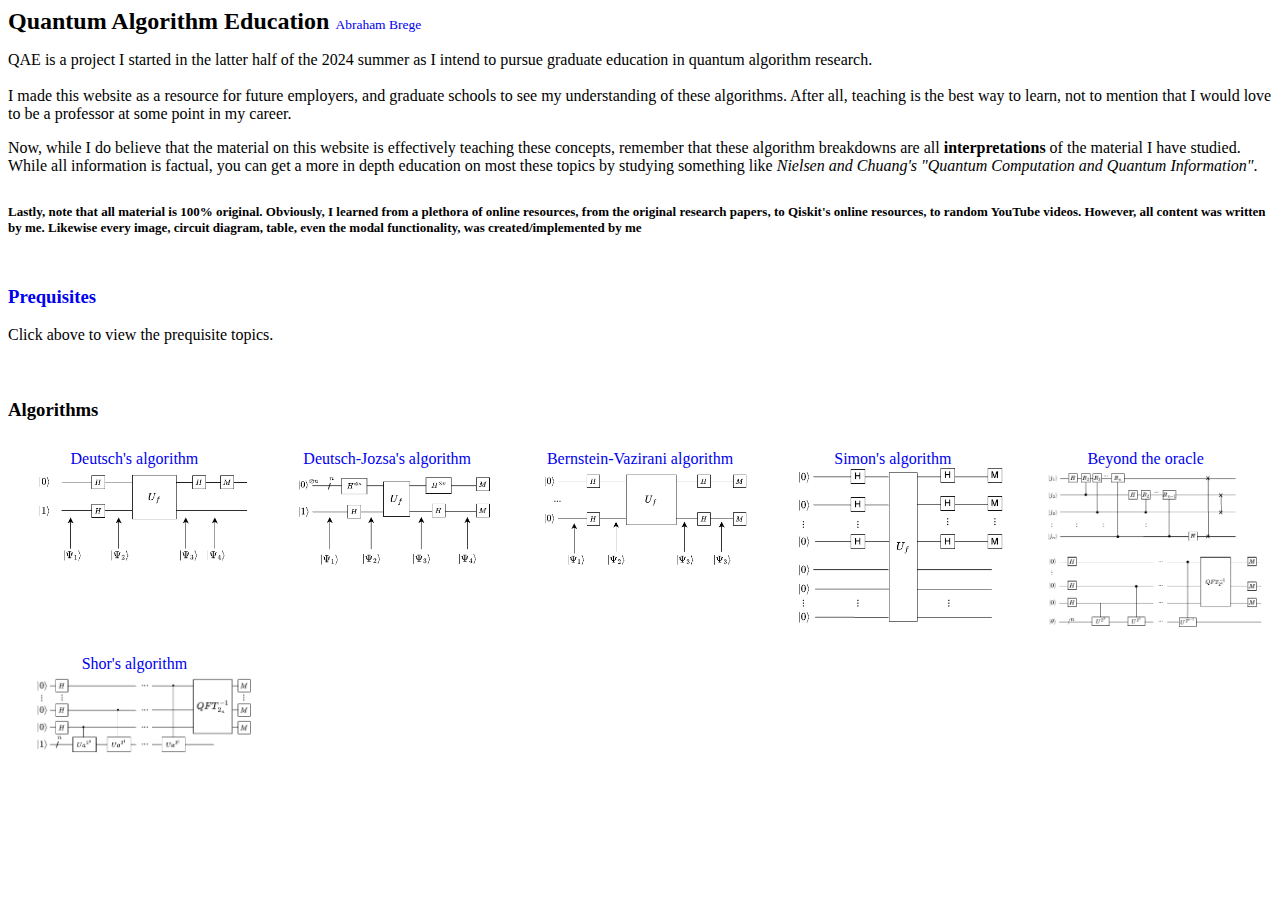
<file: quantum-algorithm-education/src/pages/index.html>
<!DOCTYPE html>
<html lang="en">
    <head>
        <meta charset="UTF-8">
        <meta name="viewport" content="width=device-width, initial-scale=1.0">
        <meta name="description" content="This project is meant to provide free education of quantum algorithms.">
        <meta name="keywords" content="Quantum, Alogrithms">
        <meta name="author" content="Abraham Brege">
        <title>QAE - Home</title>
        <link rel="stylesheet" href="../styles/index.styles.css">
    </head>
    <body>
    <h2 id="mainHeader"> Quantum Algorithm Education </h2><a href="https://abrege11.github.io"><span class="mainHeaderName">   Abraham Brege</span></a>
    <p>QAE is a project I started in the latter half of the 2024 summer as I intend to pursue graduate education in quantum algorithm research. <br><br>
    I made this website as a resource for future employers, and graduate schools to see my understanding of these algorithms. After all, teaching is the best way to learn, not to mention that I would love to be a professor at some point in my career.  </p>
    Now, while I do believe that the material on this website is effectively teaching these concepts, remember that these algorithm breakdowns are all <b>interpretations</b> of the material I have studied. While all information is factual, you can get a more in depth
    education on most these topics by studying something like <i>Nielsen and Chuang's "Quantum Computation and Quantum Information"</i>.
    <b><p id="small"><br>Lastly, note that all material is 100% original. Obviously, I learned from a plethora of online resources, from the original research papers, to Qiskit's online resources, to random YouTube videos. However, all content was written by me. Likewise every image, circuit diagram, table, even the modal functionality, was created/implemented by me</p></b>

    <br><a href="basics/basics.html"><h3>Prequisites</h3></a>
    Click above to view the prequisite topics.
    <br><br><br><h3>Algorithms</h3>
    <div class="grid-container">
        <div class="grid-item">
            <a href="./algorithms/deutschs.html">Deutsch's algorithm</a>
            <a href="./algorithms/deutschs.html"><img src="../../assets/deutsch.png" alt="Deutsch's algorithm"></a>
        </div>
        <div class="grid-item">
            <a href="./algorithms/deutschs.html#deutsch-jozsa">Deutsch-Jozsa's algorithm</a>
            <a href="./algorithms/deutschs.html#deutsch-jozsa"><img src="../../assets/deutsch-jozsa.png" alt="Deutsch-Jozsa's algorithm"></a>
        </div>
        <div class="grid-item">
            <a href="./algorithms/bernstein-vazirani.html">Bernstein-Vazirani algorithm</a>
            <a href="./algorithms/bernstein-vazirani.html"><img src="../../assets/bernstein-vazirani.png" alt="Bernstein-Vazirani algorithm"></a>
        </div>
        <div class="grid-item">
            <a href="./algorithms/simons.html">Simon's algorithm</a>
            <a href="./algorithms/simons.html"><img src="../../assets/simons-no-psi.png" alt="Simon's algorithm"></a>
        </div>
        <div class="grid-item">
            <a href="./algorithms/btoracle.html">Beyond the oracle</a>
            <a href="./algorithms/btoracle.html"><img src="../../assets/btoracle-diagram.png" alt="btoracle"></a>
        </div>
        <div class="grid-item">
            <a href="./algorithms/shors.html">Shor's algorithm</a>
            <a href="./algorithms/shors.html"><img src="../../assets/shors.png" alt="Shor's algorithm"></a>
        </div>
    </div>
    </body>
</html>
</file>
<file: quantum-algorithm-education/src/styles/index.styles.css>
#mainHeader {
    display: inline;
}

.mainHeaderName {
    display: inline;
    font-size: 1.5vh;
}

a {
    text-decoration: none;
}

mjx-container[jax="CHTML"][display="true"] {
    text-align: left !important;
    margin-left: 5vh !important;
    z-index: 0;
  }

button {
    background: none;
    color: blue;
    border: none;
    padding: 0;
    font: inherit;
    cursor: pointer;
    outline: inherit;
}

.grid-container {
    display: grid;
    grid-template-columns: repeat(auto-fit, minmax(200px, 1fr));
    gap: 20px;
    padding: 10px;
}

.grid-item {
    text-align: center;
}

.grid-item img {
    max-width: 100%;
    height: auto;
}

#small {
    font-size: small;
}
</file>
